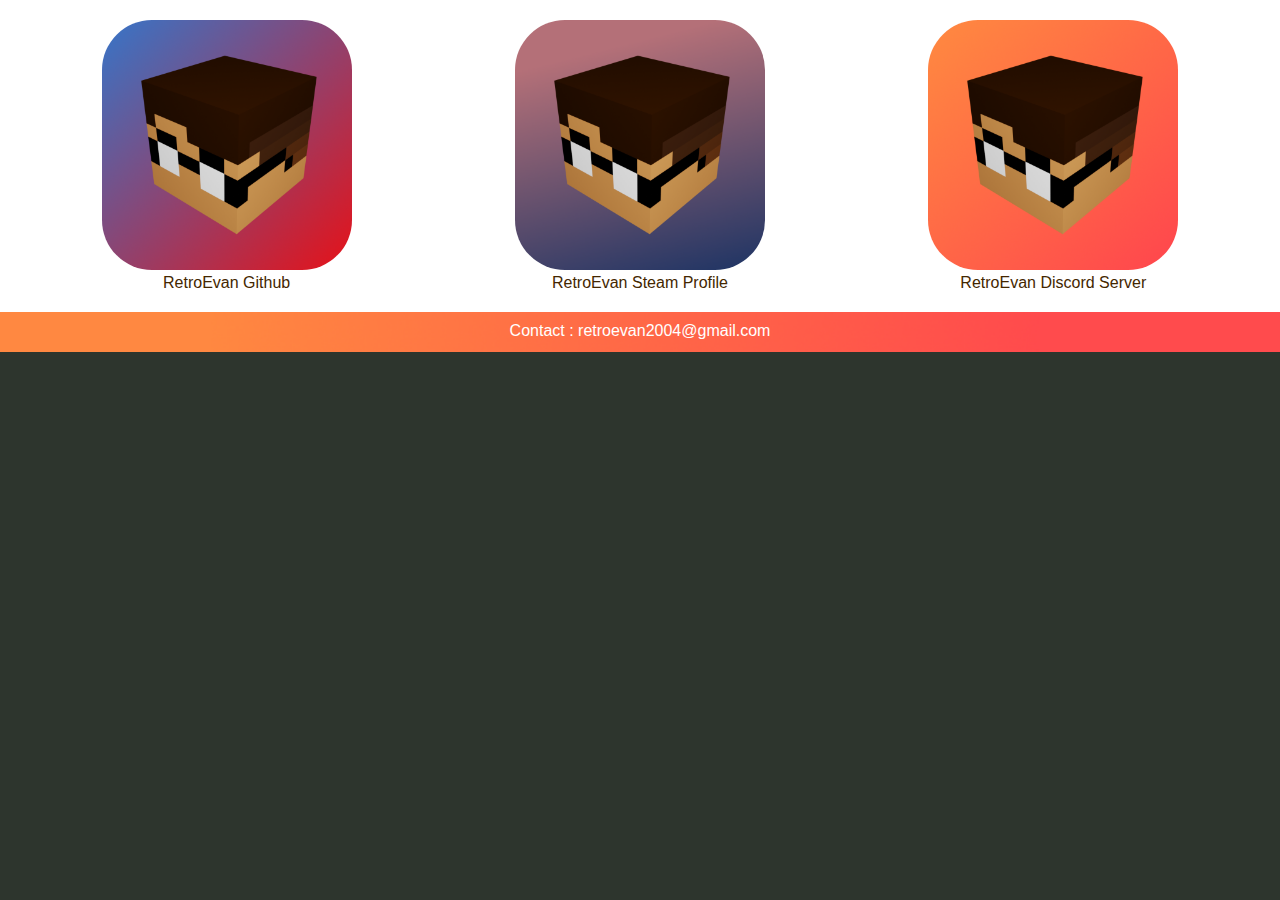
<file: contact.html>
<!DOCTYPE HTML>
<html lang="en">
    <head>
        <title>Evan's Site</title>
        <link rel="stylesheet" href="styles.css">
    </head>

    <body>

        <section>
            <figure>
                <img src="images/logo1.png" alt="RetroEvan Github">
                <figcaption>RetroEvan Github</figcaption>
            </figure>
            <figure>
                <img src="images/logo2.png" alt="RetroEvan Stream Profile">
                <figcaption>RetroEvan Steam Profile</figcaption>
            </figure>
            <figure>
                <img src="images/logo3.png" alt="RetroEvan Discord Invite">
                <figcaption>RetroEvan Discord Server</figcaption>
            </figure>
        </section>

        <footer>Contact : retroevan2004@gmail.com</footer>

    </body>

</html>
</file>
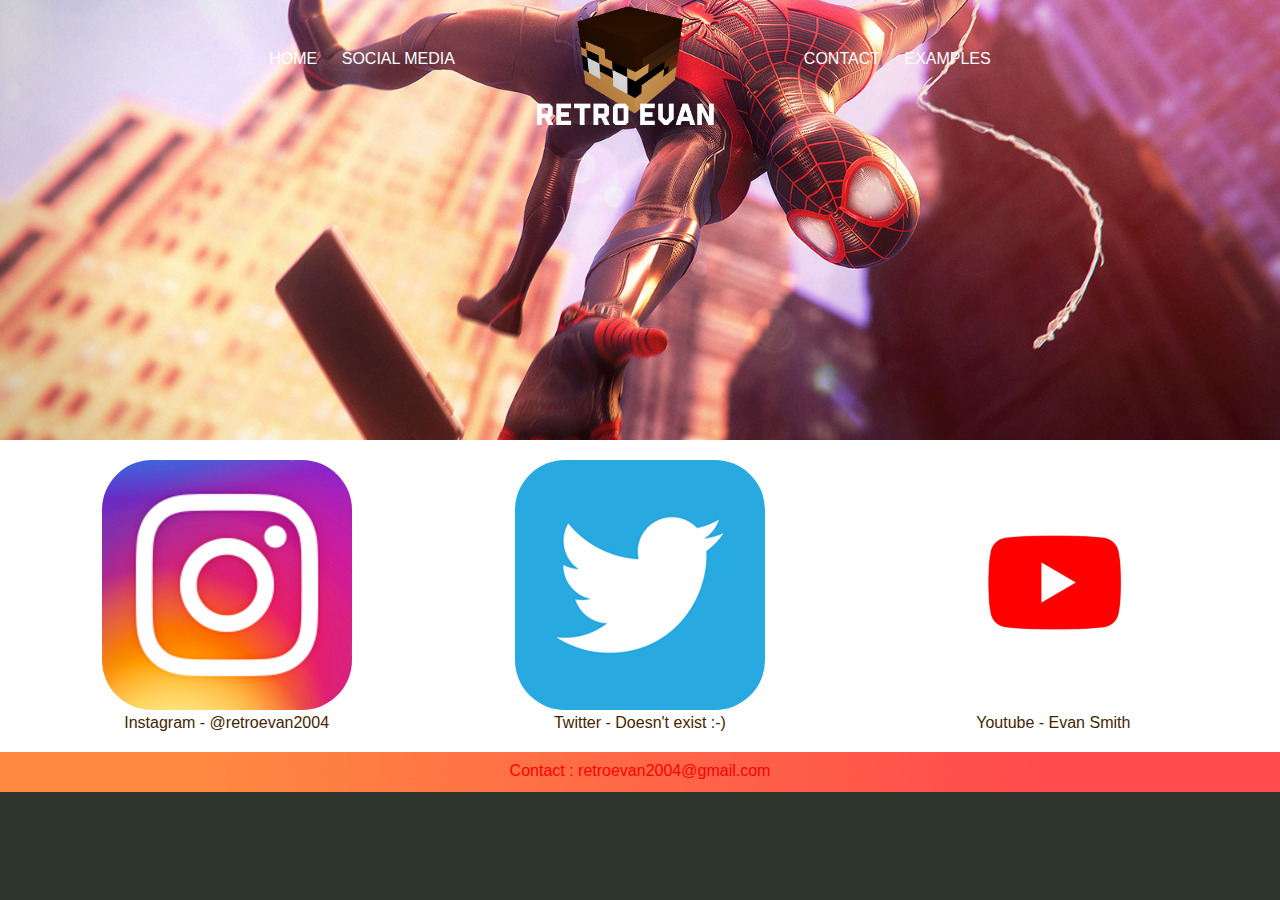
<file: medias.html>
<!DOCTYPE HTML>
<html lang="en">
    <head>
        <title>Evan's Site</title>
        <link rel="stylesheet" href="styles.css">
    </head>

    <style>
        body {
            color: red;
        }
    </style>

    <body>
        
        <header> 
            <nav>
                <ul>
                    <li class="link"><a href="index.html">HOME</a></li>
                    <li class="link"><a href="medias.html">SOCIAL MEDIA</a></li>
                    <li class="logo"><a href="index.html">RETRO EVAN LOGO</a></li>
                    <li class="link"><a href="contact.html">CONTACT</a></li>
                    <li class="link"><a href="examples.html">EXAMPLES</a></li>
                </ul>
            </nav>

        </header>

        <section>
            <figure>
                <img src="images/medias/insta.png" alt="RetroEvan Github">
                <figcaption>Instagram - @retroevan2004</figcaption>
            </figure>
            <figure>
                <img src="images/medias/twitter.png" alt="RetroEvan Stream Profile">
                <figcaption>Twitter - Doesn't exist :-)</figcaption>
            </figure>
            <figure>
                <img src="images/medias/youtube.png" alt="RetroEvan Discord Invite">
                <figcaption>Youtube - Evan Smith</figcaption>
            </figure>
        </section>

        <footer>Contact : retroevan2004@gmail.com</footer>

    </body>

</html>
</file>
<file: styles.css>
/* use commas to separate and target multiple 
elements at once, kinda like "also, do this" */
body {
    background: rgb(45, 53, 45);
    color: white;
    font-family: 'Gill Sans', 'Gill Sans MT', Calibri, 'Trebuchet MS', sans-serif;
    margin: 0px;
    padding: 0px;
    text-shadow: none;
}

header {
    background-color: black;
    background-image: url("images/miles.jpg");
    background-size: 100%;
    background-position: center;
    height: 400px;
    padding: 20px;
    text-align: center;
}

header .link a {
    position: relative;
    top: 30px;
}

header .logo a {
    background-image: url("images/logobanner.png");
    background-size: 300px;
    display: inline-block;
    background-repeat: no-repeat;
    height: 140px;
    position: relative;  
    top: -35px;
    text-indent: -99999999px;
    width: 300px;
}

a {
    text-decoration: underline solid transparent;
    transition: text-decoration 1s ease;
    color: rgb(255, 255, 255);
}

a:hover {
    text-decoration: underline solid currentColor;
}

section figure {
    margin: auto;
    width: 250px;
    color: rgb(68, 39, 0);
    position: relative;
    text-align: center;
}

section figure img {
    width: 250px;
    border-radius: 50px;
    background-color: red;
}

section {
    background: white;
    color: white;
    padding: 20px;
    display: flex;
    flex-direction: row;
}

ul {
    margin: 0;
    padding: 0;
    list-style-type: none;
}

li {
    display: inline-block;
    margin-right: 20px;
}

h1 {
    background-color: black;
    background-image: url("images/legion.png");
    background-size: 100%;
    background-position: center;
    height: 400px;
    padding-bottom: 0px;
    background-repeat: no-repeat;
    text-align: center;
    text-indent: -9999px;
    margin: 0px;
}

footer {
    background: black;
    background-image: url("images/footer.png");
    background-repeat: no-repeat;
    text-align: center;
    background-position: center;
    background-size: 100%;
    height: 20px;
    padding: 10px 20px;
}
</file>
